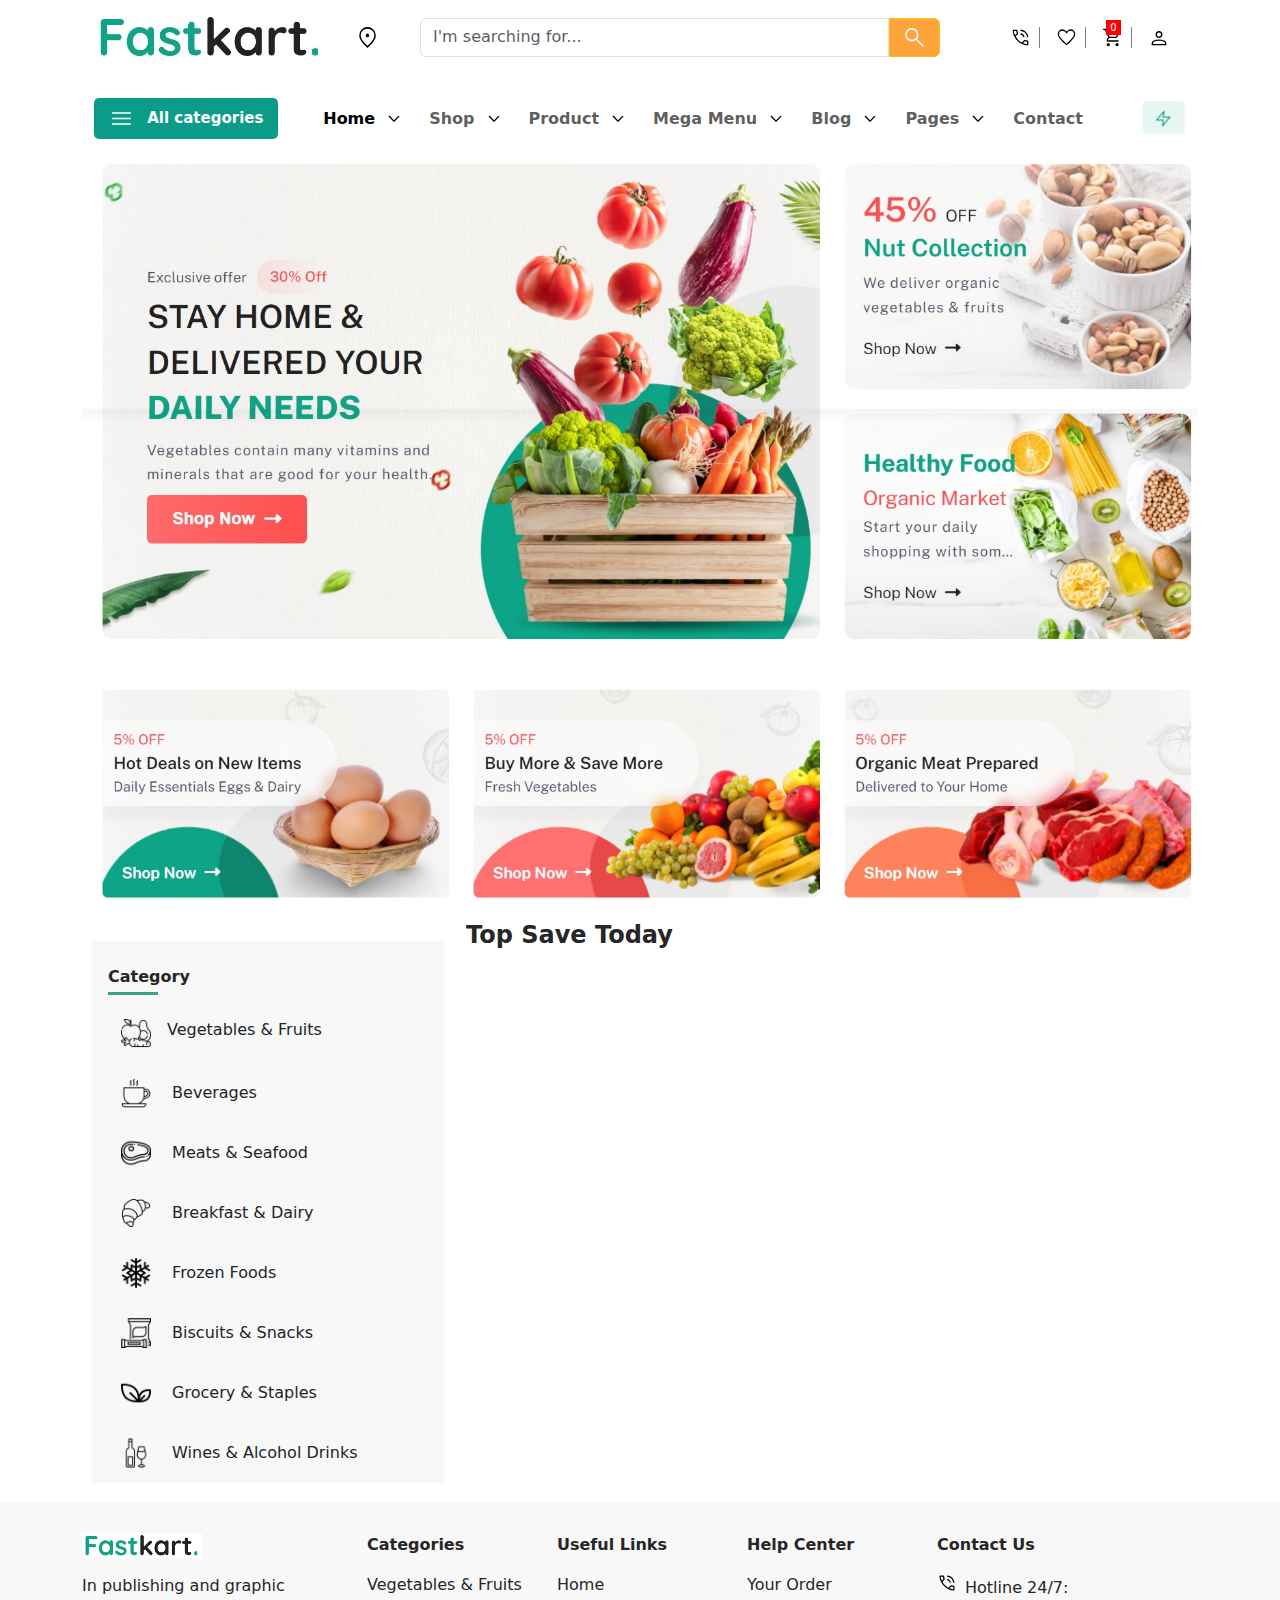
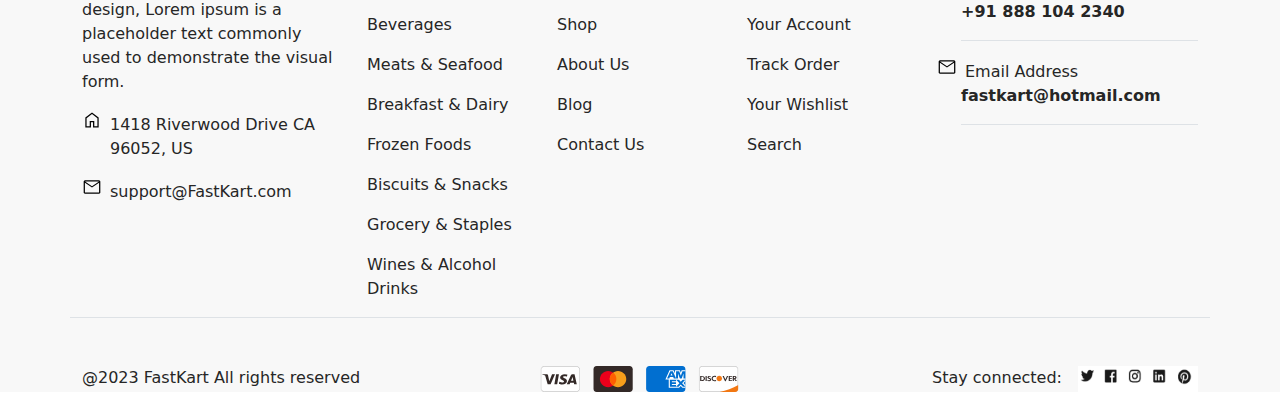
<file: index.html>
<!DOCTYPE html>
<html lang="en">
<head>
    <meta charset="UTF-8">
    <meta http-equiv="X-UA-Compatible" content="IE=edge">
    <meta name="viewport" content="width=device-width, initial-scale=1.0">
    <link href="https://cdn.jsdelivr.net/npm/bootstrap@5.3.0-alpha3/dist/css/bootstrap.min.css" rel="stylesheet" crossorigin="anonymous">
    <link rel="stylesheet" href="./styles.css">
    <title>FastKart</title>
</head>
<body>
  <section class="container">
    <nav class="navbar navbar-expand-lg ">
      <div class="container-fluid">
        <img class="navbar-brand" src="./images/logo.jpg" alt="logo" />
        <div class="container-fluid">
          <form class="d-flex" role="search">
            <img class="location" src="./images/icons/ubicación.svg" alt="logo" />
            <input class="form-control rounded-start-2 rounded-0" type="search" placeholder="I'm searching for..." aria-label="Search">
            <button class="btn btn-outline-warning search rounded-end rounded-0" type="submit">
              <img src="./images/icons/search.svg" alt="search" />
            </button>
          </form>
        </div>
        <ul class="navbar-nav mb-2 mb-lg-0 d-flex flex-row  width-navbar">
          <li class="nav-item">
            <a class="nav-link active" aria-current="page" href="#">
              <img  class="border-right pe-2" src="./images/icons/phone.svg" alt="icon" />
            </a>
          </li>
          <li class="nav-item">
            <a class="nav-link" href="./favoritos.html">
              <img class="border-right pe-2" src="./images/icons/favorito.svg" alt="icon" />
            </a>
          </li>
          <li class="nav-item dropdown ">
            <a class="nav-link position-relative dropdown-toggle" href="#"  role="button" data-bs-toggle="dropdown" aria-expanded="false">
              <img class="border-right pe-2" src="./images/icons/carrito.svg" alt="icon" />
              <div class="cant-products" id="cant-products">0</div>
            </a>
            <ul class="dropdown-menu border-white">
              <div id="cart-products">
              </div>
              <li class="d-flex justify-content-between px-3">
                <span>Total</span>
                <span class="title-car" id="total-cart">$0</span>
              </li>
              <li class="d-flex justify-content-between px-3 mt-3">
                <a href="./shopping.html" class="btn btn-cart">View cart</a>
                <button type="button" class="btn btn-checkout" data-bs-toggle="modal" data-bs-target="#modalShopping">
                  Checkout
                </button>
              </li>
            </ul>
          </li>
          <li class="nav-item">
            <a class="nav-link" href="#">
              <img  class="pe-2" src="./images/icons/user.svg" alt="icon" />
            </a>
          </li>
        </ul>
      </div>
    </nav>
    <nav class="navbar navbar-expand-lg  mt-3">
      <div class="container-fluid">
        <a class="navbar-brand all-categories" href="#">
          <img class="me-2" src="./images/icons/menu.svg" alt="menu" />
          All categories
        </a>
        <button class="navbar-toggler" type="button" data-bs-toggle="collapse" data-bs-target="#navbarNavDropdown" aria-controls="navbarNavDropdown" aria-expanded="false" aria-label="Toggle navigation">
          <span class="navbar-toggler-icon"></span>
        </button>
        <div class="collapse navbar-collapse justify-content-lg-end" id="navbarNavDropdown">
          <ul class="navbar-nav">
            <li class="nav-item d-flex align-items-center ms-2">
              <a class="nav-link active fw-semibold" aria-current="page"  href="./index.html">Home</a>
              <img src="./images/icons/flecha abajo.svg" alt="flecha" />
            </li>
            <li class="nav-item d-flex align-items-center ms-2">
              <a class="nav-link fw-semibold" href="#">Shop</a>
              <img src="./images/icons/flecha abajo.svg" alt="flecha" />
            </li>
            <li class="nav-item d-flex align-items-center ms-2">
              <a class="nav-link fw-semibold" href="#">Product</a>
              <img src="./images/icons/flecha abajo.svg" alt="flecha" />
            </li>
            <li class="nav-item d-flex align-items-center ms-2">
              <a class="nav-link fw-semibold" href="#">Mega Menu</a>
              <img src="./images/icons/flecha abajo.svg" alt="flecha" />
            </li>
            <li class="nav-item d-flex align-items-center ms-2">
              <a class="nav-link fw-semibold" href="#">Blog</a>
              <img src="./images/icons/flecha abajo.svg" alt="flecha" />
            </li>
            <li class="nav-item d-flex align-items-center ms-2">
              <a class="nav-link fw-semibold" href="#">Pages</a>
              <img src="./images/icons/flecha abajo.svg" alt="flecha" />
            </li>
            <li class="nav-item">
              <a class="nav-link ms-2 fw-semibold" href="#">Contact</a>
            </li>            
          </ul>
          <img class="rayo" src="./images/rayito.jpg" alt="rayo" />
        </div>
      </div>
    </nav>
    <figure>
      <img class="w-100" src="./images/banner.jpg" alt="baner" />
    </figure>
    <div class="container">
      <div class="row">
        <div class="col-sm-4 container-category">
          <p class="category ps-3 fw-semibold item-category m-0 pb-2 pt-4">Category</p>
          <ul class="list-group list-group-flush ">
            <li class="list-group-item border-0 item-category">
              <button type="button" class="btn d-flex" onclick="fiterProducts('Vegetables and Fruits')">
                <img style="max-width: 30px;" class="me-3" src="./images/icons/comida-sana.png" alt="icon"/>
                Vegetables & Fruits
              </button>
            </li>
            <li class="list-group-item border-0 item-category">
              <button type="button" class="btn" onclick="fiterProducts('Beverages')">
                <img style="max-width: 30px;" class="me-3" src="./images/icons/hot-beverage.png" alt="icon"/>
                Beverages
              </button>
            </li>
            <li class="list-group-item border-0 item-category">
              <button type="button" class="btn" onclick="fiterProducts('Meats and Seafood')">
                <img style="max-width: 30px;" class="me-3" src="./images/icons/meat.png" alt="icon"/>
                Meats & Seafood
              </button>
            </li>
            <li class="list-group-item border-0 item-category">
              <button type="button" class="btn" onclick="fiterProducts('Breakfast and Dairy')">
                <img style="max-width: 30px;" class="me-3" src="./images/icons/croissant.png" alt="icon"/>
                Breakfast & Dairy
              </button>
            </li>
            <li class="list-group-item border-0 item-category">
              <button type="button" class="btn" onclick="fiterProducts('Frozen Foods')">
                <img style="max-width: 30px;" class="me-3" src="./images/icons/frozen.png" alt="icon"/>
                Frozen Foods
              </button>
            </li>
            <li class="list-group-item border-0 item-category">
              <button type="button" class="btn" onclick="fiterProducts('Biscuits and Snacks')">
                <img style="max-width: 30px;" class="me-3" src="./images/icons/snack.png" alt="icon"/>
                Biscuits & Snacks
              </button>
            </li>
            <li class="list-group-item border-0 item-category">
              <button type="button" class="btn" onclick="fiterProducts('Grocery and Staples')">
                <img style="max-width: 30px;" class="me-3" src="./images/icons/vegan.png" alt="icon"/>
                Grocery & Staples
              </button>
            </li>
            <li class="list-group-item border-0 item-category">
              <button type="button" class="btn" onclick="fiterProducts('Wines and Alcohol Drinks')">
                <img style="max-width: 30px;" class="me-3" src="./images/icons/wine.png" alt="icon"/>
                Wines & Alcohol Drinks
              </button>
            </li>
          </ul>
        </div>
        <div class="col-sm-8">
          <h4><b>Top Save Today</b></h4>
          <div class="row" id="products">

          </div>
        </div>
      </div>
    </div>
  </section>
  <!-- Modal -->
  <div class="modal fade" id="modalShopping" tabindex="-1" aria-labelledby="modalShoppingLabel" aria-hidden="true">
    <div class="modal-dialog">
      <div class="modal-content">
        <div class="modal-header">
          <h1 class="modal-title fs-5" id="modalShoppingLabel">Registro de compra</h1>
          <button type="button" class="btn-close" data-bs-dismiss="modal" aria-label="Close"></button>
        </div>
        <form>
          <div class="modal-body">
            <div class="mb-3">
              <label for="exampleInputName" class="form-label">Nombre</label>
              <input type="text" required class="form-control" id="exampleInputName">
            </div>
            <div class="mb-3">
              <label for="exampleInputAddress" class="form-label">Dirección</label>
              <input type="text" required class="form-control" id="exampleInputAddress">
            </div>
            <div class="mb-3">
              <label for="exampleInputPhone" class="form-label">Teléfono</label>
              <input type="text" required class="form-control" id="exampleInputPhone">
            </div>
          </div>
          <div class="modal-footer">
            <button type="button" class="btn btn-light" data-bs-dismiss="modal">Cancel</button>
            <button type="submit" class="btn btn-danger" id="sendData">Buy now</button>
          </div>
        </form>
      </div>
    </div>
  </div>
  <footer class="footer">
    <div  class="container">
      <div class="row">
        <div class="col-md-3">
          <figure class="logo">
            <img src="./images/logo.jpg" alt="logo" />
          </figure>
          <p>In publishing and graphic design, Lorem ipsum is a placeholder text commonly used to demonstrate the visual form.</p>
          <div class="d-flex align-items-baseline justify-content-start icon-footer">
            <img class="me-2" src="./images/icons/home.svg" alt="home">
            <p> 1418 Riverwood Drive CA 96052, US </p>
        </div>
          <div class="d-flex align-items-baseline justify-content-start icon-footer">
            <img class="me-2" src="./images/icons/email.svg" alt="email">
            <p> support@FastKart.com</p>
          </div> 
        </div>
        <div class="col-md-2">
          <p class="fw-semibold">Categories</p>
          <p>Vegetables & Fruits</p>
          <p>Beverages</p>
          <p>Meats & Seafood</p>
          <p>Breakfast & Dairy</p>
          <p>Frozen Foods</p>
          <p>Biscuits & Snacks</p>
          <p>Grocery & Staples</p>
          <p>Wines & Alcohol Drinks</p>
        </div>
        <div class="col-md-2">
          <p class="fw-semibold">Useful Links</p>
          <p>Home</p>
          <p>Shop</p>
          <p>About Us</p>
          <p>Blog</p>
          <p>Contact Us</p>
        </div>
        <div class="col-md-2">
          <p class="fw-semibold">Help Center</p>
          <p>Your Order</p>
          <p>Your Account</p>
          <p>Track Order</p>
          <p>Your Wishlist</p>
          <p>Search</p>
        </div>
        <div class="col-md-3">
          <p class="fw-semibold">Contact Us</p>
          <div class="d-flex align-items-baseline justify-content-start icon-footer">
            <img class="me-2" src="./images/icons/phone.svg" alt="phone">
            <p class="m-0">Hotline 24/7:</p>
          </div>
          <p class="ms-4 fw-semibold border-bottom pb-3">+91 888 104 2340</p>
          <div class="d-flex align-items-baseline justify-content-start icon-footer">
            <img class="me-2" src="./images/icons/email.svg" alt="email">
            <p class="m-0">Email Address</p>
          </div>
          <p class="ms-4 fw-semibold border-bottom pb-3">fastkart@hotmail.com</p>
        </div>
      </div>
      <div class="row border-top mb-4">
        <div class="col-md-4 pt-5">
          @2023 FastKart All rights reserved
        </div>
        <div class="col-md-4 pt-5 d-flex justify-content-center">
          <img src="./images/Cards.svg" alt="cards" style="width:200px;"/>
        </div>
        <div class="col-md-4 pt-5 d-flex justify-content-end">
          <span class="pe-3">Stay connected: </span>
          <img src="./images/social.PNG" alt="cards"  style="width:120px;"/>
        </div>
      </div>
    </div>
      
  </footer>
  <script src="https://cdn.jsdelivr.net/npm/bootstrap@5.3.0-alpha3/dist/js/bootstrap.bundle.min.js" crossorigin="anonymous"></script>
  <script src="./cart.js"type="text/javascript"></script> 
  <script src="./index.js"type="text/javascript"></script>  
   
</body>
</html>
</file>
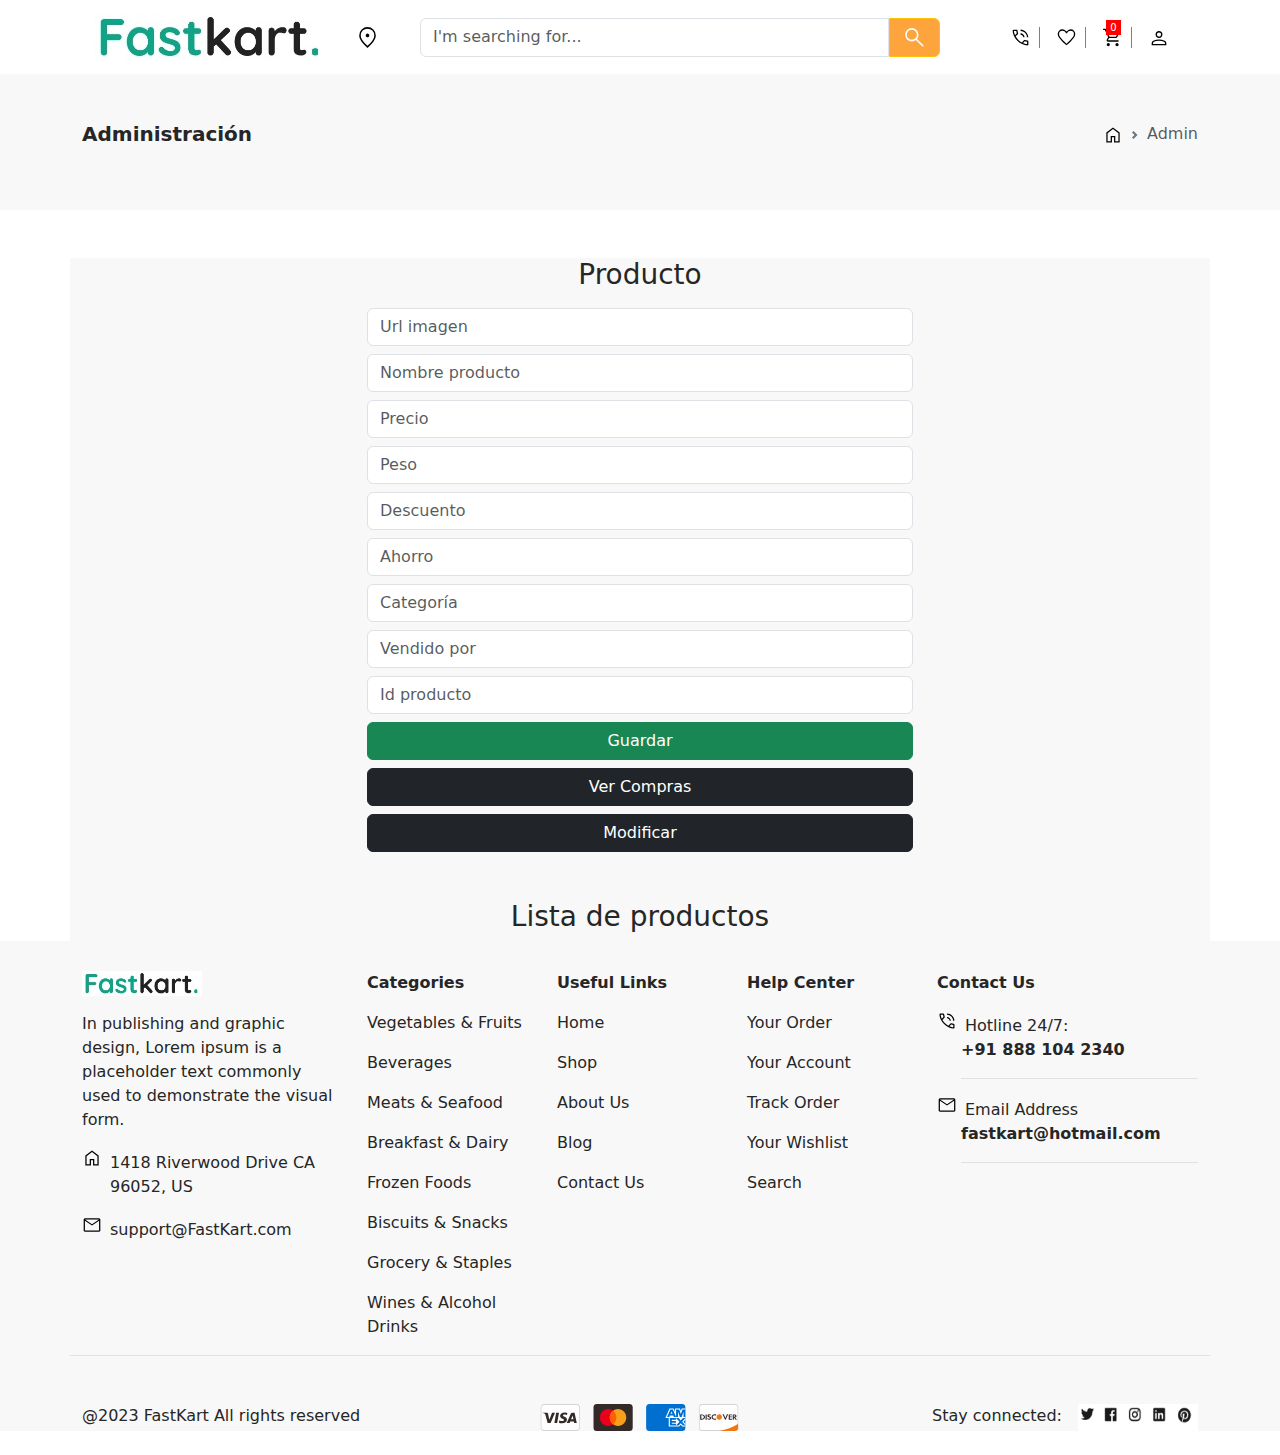
<file: administracion.html>
<!DOCTYPE html>
<html lang="en">
<head>
    <meta charset="UTF-8">
    <meta http-equiv="X-UA-Compatible" content="IE=edge">
    <meta name="viewport" content="width=device-width, initial-scale=1.0">
    <link href="https://cdn.jsdelivr.net/npm/bootstrap@5.3.0-alpha3/dist/css/bootstrap.min.css" rel="stylesheet" crossorigin="anonymous">
    <link rel="stylesheet" href="./styles.css">
    <title>FastKart</title>
</head>
<body>
  <section class="container">
    <nav class="navbar navbar-expand-lg">
      <div class="container-fluid">
        <img class="navbar-brand" src="./images/logo.jpg" alt="logo" />
        <div class="container-fluid">
          <form class="d-flex" role="search">
            <img class="location" src="./images/icons/ubicación.svg" alt="logo" />
            <input class="form-control rounded-start-2 rounded-0" type="search" placeholder="I'm searching for..." aria-label="Search">
            <button class="btn btn-outline-warning search rounded-end rounded-0" type="submit">
              <img src="./images/icons/search.svg" alt="search" />
            </button>
          </form>
        </div>
        <ul class="navbar-nav mb-2 mb-lg-0 d-flex flex-row  width-navbar">
          <li class="nav-item">
            <a class="nav-link active" aria-current="page" href="#">
              <img  class="border-right pe-2" src="./images/icons/phone.svg" alt="icon" />
            </a>
          </li>
          <li class="nav-item">
            <a class="nav-link" href="#">
              <img class="border-right pe-2" src="./images/icons/favorito.svg" alt="icon" />
            </a>
          </li>
          <li class="nav-item dropdown ">
            <a class="nav-link position-relative dropdown-toggle" href="#"  role="button" data-bs-toggle="dropdown" aria-expanded="false">
              <img class="border-right pe-2" src="./images/icons/carrito.svg" alt="icon" />
              <div class="cant-products">0</div>
            </a>
            <ul class="dropdown-menu border-white">
              <div id="cart-products">
              </div>
              <li class="d-flex justify-content-between px-3">
                <span>Total</span>
                <span class="title-car" id="total-cart">$0</span>
              </li>
              <li class="d-flex justify-content-between px-3 mt-3">
                <a href="./shopping.html" class="btn btn-cart">View cart</a>
                <button type="button" class="btn btn-checkout" data-bs-toggle="modal" data-bs-target="#modalShopping">
                  Checkout
                </button>
              </li>
            </ul>
          </li>
          <li class="nav-item">
            <a class="nav-link" href="#">
              <img  class="pe-2" src="./images/icons/user.svg" alt="icon" />
            </a>
          </li>
        </ul>
      </div>
    </nav>
  </section>
  <section class="breadcrumb-page">
    <nav class="d-flex justify-content-between container py-5" style="--bs-breadcrumb-divider: url(&#34;data:image/svg+xml,%3Csvg xmlns='http://www.w3.org/2000/svg' width='8' height='8'%3E%3Cpath d='M2.5 0L1 1.5 3.5 4 1 6.5 2.5 8l4-4-4-4z' fill='%236c757d'/%3E%3C/svg%3E&#34;);" aria-label="breadcrumb">
      <h5><b>Administración</b></h5>
      <ol class="breadcrumb d-flex justify-content-end">
        <li class="breadcrumb-item"><a href="./index.html">
          <img src="./images/icons/home.svg" alt="home" />
        </a></li>
        <li class="breadcrumb-item active" aria-current="page">Admin</li>
      </ol>
    </nav>
  </section>
  <section class="container mt-5 container-breadcrumb-page">
    <div class="row justify-content-center">
      <div class="col-sm-12 col-md-6">
        <h3 class="text-center mb-3">Producto</h3>
        <form class="form-group" id="form">
            <input id="inputUrl" type="text" class="form-control " placeholder="Url imagen" name="url" />
            <input id="inputNombre" type="text" class="form-control mt-2" name="nombre"
                placeholder="Nombre producto" />
            <input id="inputPrice" type="text" class="form-control mt-2" name="price" 
                placeholder="Precio" />
            <input id="inputWeight" class="form-control mt-2"  name="descripcion" placeholder="Peso" ></input>
            <input id="inputDescount" type="text" class="form-control mt-2" name="descount" 
                placeholder="Descuento" />
            <input id="inputSave" type="text" class="form-control mt-2" name="newPrice" 
                placeholder="Ahorro"/>
            <input id="inputCategory"  type="text" class="form-control mt-2" name="category" 
                placeholder="Categoría"/>
            <input id="inputSoldBy"  type="text" class="form-control mt-2" name="soldBy" 
                placeholder="Vendido por"/>
            <input id="inputId" type="text" class="form-control mt-2" name="id"  placeholder="Id producto"/>

            <div class="d-grid gap-2 mx-auto mt-2">
                <button type="submit" class="btn btn-success">
                    Guardar
                </button>
                <button id="btnShop" type="button" class="btn btn-dark">
                    Ver Compras 
                </button>
                <button id="btnModificar" type="button" class="btn btn-dark">
                    Modificar
                </button>
            </div>
        </form>
      </div>
    </div>
    <div class="row mt-5">
      <div div class="col-sm-12">
        <h3 class="text-center">Lista de productos</h3>
        <ul class="list-group" id="productsList">
            
        </ul>
    </div>
  </div>

  </section>
  <footer class="footer">
    <div  class="container">
      <div class="row">
        <div class="col-md-3">
          <figure class="logo">
            <img src="./images/logo.jpg" alt="logo" />
          </figure>
          <p>In publishing and graphic design, Lorem ipsum is a placeholder text commonly used to demonstrate the visual form.</p>
          <div class="d-flex align-items-baseline justify-content-start icon-footer">
            <img class="me-2" src="./images/icons/home.svg" alt="home">
            <p> 1418 Riverwood Drive CA 96052, US </p>
        </div>
          <div class="d-flex align-items-baseline justify-content-start icon-footer">
            <img class="me-2" src="./images/icons/email.svg" alt="email">
            <p> support@FastKart.com</p>
          </div> 
        </div>
        <div class="col-md-2">
          <p class="fw-semibold">Categories</p>
          <p>Vegetables & Fruits</p>
          <p>Beverages</p>
          <p>Meats & Seafood</p>
          <p>Breakfast & Dairy</p>
          <p>Frozen Foods</p>
          <p>Biscuits & Snacks</p>
          <p>Grocery & Staples</p>
          <p>Wines & Alcohol Drinks</p>
        </div>
        <div class="col-md-2">
          <p class="fw-semibold">Useful Links</p>
          <p>Home</p>
          <p>Shop</p>
          <p>About Us</p>
          <p>Blog</p>
          <p>Contact Us</p>
        </div>
        <div class="col-md-2">
          <p class="fw-semibold">Help Center</p>
          <p>Your Order</p>
          <p>Your Account</p>
          <p>Track Order</p>
          <p>Your Wishlist</p>
          <p>Search</p>
        </div>
        <div class="col-md-3">
          <p class="fw-semibold">Contact Us</p>
          <div class="d-flex align-items-baseline justify-content-start icon-footer">
            <img class="me-2" src="./images/icons/phone.svg" alt="phone">
            <p class="m-0">Hotline 24/7:</p>
          </div>
          <p class="ms-4 fw-semibold border-bottom pb-3">+91 888 104 2340</p>
          <div class="d-flex align-items-baseline justify-content-start icon-footer">
            <img class="me-2" src="./images/icons/email.svg" alt="email">
            <p class="m-0">Email Address</p>
          </div>
          <p class="ms-4 fw-semibold border-bottom pb-3">fastkart@hotmail.com</p>
        </div>
      </div>
      <div class="row border-top mb-4">
        <div class="col-md-4 pt-5">
          @2023 FastKart All rights reserved
        </div>
        <div class="col-md-4 pt-5 d-flex justify-content-center">
          <img src="./images/Cards.svg" alt="cards" style="width:200px;"/>
        </div>
        <div class="col-md-4 pt-5 d-flex justify-content-end">
          <span class="pe-3">Stay connected: </span>
          <img src="./images/social.PNG" alt="cards"  style="width:120px;"/>
        </div>
      </div>
    </div>
  </footer>
  <!-- Modal -->
  <div class="modal fade" id="modalShopping" tabindex="-1" aria-labelledby="modalShoppingLabel" aria-hidden="true">
    <div class="modal-dialog">
      <div class="modal-content">
        <div class="modal-header">
          <h1 class="modal-title fs-5" id="modalShoppingLabel">Registro de compra</h1>
          <button type="button" class="btn-close" data-bs-dismiss="modal" aria-label="Close"></button>
        </div>
        <div class="modal-body">
          <div class="mb-3">
            <label for="exampleInputName" class="form-label">Nombre</label>
            <input type="text" class="form-control" id="exampleInputName">
          </div>
          <div class="mb-3">
            <label for="exampleInputAddress" class="form-label">Dirección</label>
            <input type="text" class="form-control" id="exampleInputAddress">
          </div>
          <div class="mb-3">
            <label for="exampleInputPhone" class="form-label">Teléfono</label>
            <input type="text" class="form-control" id="exampleInputPhone">
          </div>
        </div>
        <div class="modal-footer">
          <button type="button" class="btn btn-light" data-bs-dismiss="modal">Cancel</button>
          <button type="button" class="btn btn-danger">Buy now</button>
        </div>
      </div>
    </div>
  </div>
  <script src="https://cdn.jsdelivr.net/npm/bootstrap@5.3.0-alpha3/dist/js/bootstrap.bundle.min.js" crossorigin="anonymous"></script>
  <script src="./administracion.js"type="text/javascript"></script>  
</body>
</html>
</file>
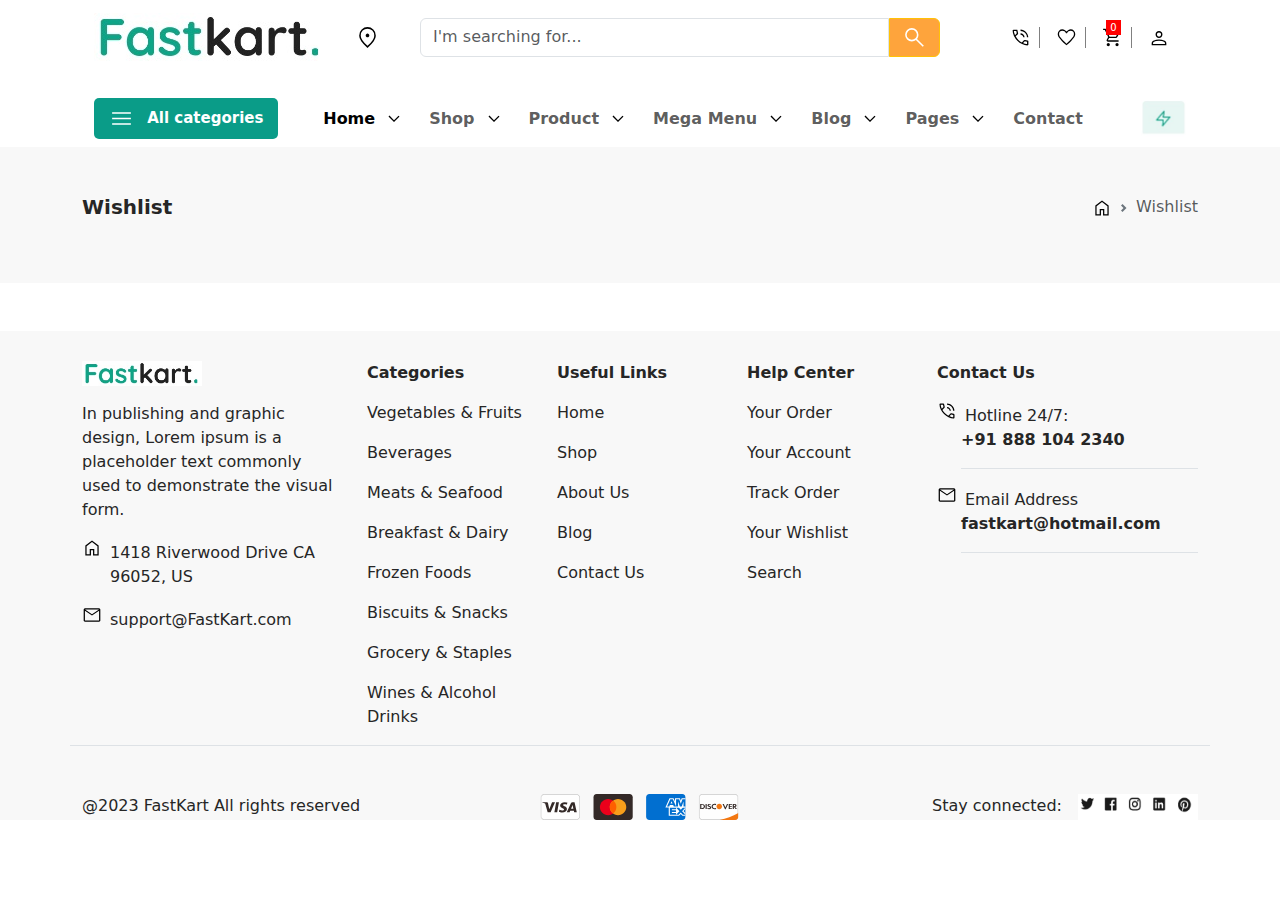
<file: favoritos.html>
<!DOCTYPE html>
<html lang="en">
<head>
    <meta charset="UTF-8">
    <meta http-equiv="X-UA-Compatible" content="IE=edge">
    <meta name="viewport" content="width=device-width, initial-scale=1.0">
    <link href="https://cdn.jsdelivr.net/npm/bootstrap@5.3.0-alpha3/dist/css/bootstrap.min.css" rel="stylesheet" crossorigin="anonymous">
    <link rel="stylesheet" href="./styles.css">
    <title>FastKart</title>
</head>
<body>
  <section class="container">
    <nav class="navbar navbar-expand-lg">
      <div class="container-fluid">
        <img class="navbar-brand" src="./images/logo.jpg" alt="logo" />
        <div class="container-fluid">
          <form class="d-flex" role="search">
            <img class="location" src="./images/icons/ubicación.svg" alt="logo" />
            <input class="form-control rounded-start-2 rounded-0" type="search" placeholder="I'm searching for..." aria-label="Search">
            <button class="btn btn-outline-warning search rounded-end rounded-0" type="submit">
              <img src="./images/icons/search.svg" alt="search" />
            </button>
          </form>
        </div>
        <ul class="navbar-nav mb-2 mb-lg-0 d-flex flex-row  width-navbar">
          <li class="nav-item">
            <a class="nav-link active" aria-current="page" href="#">
              <img  class="border-right pe-2" src="./images/icons/phone.svg" alt="icon" />
            </a>
          </li>
          <li class="nav-item">
            <a class="nav-link" href="#">
              <img class="border-right pe-2" src="./images/icons/favorito.svg" alt="icon" />
            </a>
          </li>
          <li class="nav-item dropdown ">
            <a class="nav-link position-relative dropdown-toggle" href="#"  role="button" data-bs-toggle="dropdown" aria-expanded="false">
              <img class="border-right pe-2" src="./images/icons/carrito.svg" alt="icon" />
              <div class="cant-products" id="cant-products">0</div>
            </a>
            <ul class="dropdown-menu border-white">
              <div id="cart-products">
              </div>
              <li class="d-flex justify-content-between px-3">
                <span>Total</span>
                <span class="title-car"  id="total-cart">$0</span>
              </li>
              <li class="d-flex justify-content-between px-3 mt-3">
                <a href="./shopping.html"  class="btn btn-cart">View cart</a>
                <button type="button" class="btn btn-checkout" data-bs-toggle="modal" data-bs-target="#modalShopping">
                  Checkout
                </button>
              </li>
            </ul>
          </li>
          <li class="nav-item">
            <a class="nav-link" href="#">
              <img  class="pe-2" src="./images/icons/user.svg" alt="icon" />
            </a>
          </li>
        </ul>
      </div>
    </nav>
    <nav class="navbar navbar-expand-lg mt-3">
      <div class="container-fluid">
        <a class="navbar-brand all-categories" href="#">
          <img class="me-2" src="./images/icons/menu.svg" alt="menu" />
          All categories
        </a>
        <button class="navbar-toggler" type="button" data-bs-toggle="collapse" data-bs-target="#navbarNavDropdown" aria-controls="navbarNavDropdown" aria-expanded="false" aria-label="Toggle navigation">
          <span class="navbar-toggler-icon"></span>
        </button>
        <div class="collapse navbar-collapse justify-content-lg-end" id="navbarNavDropdown">
          <ul class="navbar-nav">
            <li class="nav-item d-flex align-items-center ms-2">
              <a class="nav-link active fw-semibold" aria-current="page" href="./index.html">Home</a>
              <img src="./images/icons/flecha abajo.svg" alt="flecha" />
            </li>
            <li class="nav-item d-flex align-items-center ms-2">
              <a class="nav-link fw-semibold" href="#">Shop</a>
              <img src="./images/icons/flecha abajo.svg" alt="flecha" />
            </li>
            <li class="nav-item d-flex align-items-center ms-2">
              <a class="nav-link fw-semibold" href="#">Product</a>
              <img src="./images/icons/flecha abajo.svg" alt="flecha" />
            </li>
            <li class="nav-item d-flex align-items-center ms-2">
              <a class="nav-link fw-semibold" href="#">Mega Menu</a>
              <img src="./images/icons/flecha abajo.svg" alt="flecha" />
            </li>
            <li class="nav-item d-flex align-items-center ms-2">
              <a class="nav-link fw-semibold" href="#">Blog</a>
              <img src="./images/icons/flecha abajo.svg" alt="flecha" />
            </li>
            <li class="nav-item d-flex align-items-center ms-2">
              <a class="nav-link fw-semibold" href="#">Pages</a>
              <img src="./images/icons/flecha abajo.svg" alt="flecha" />
            </li>
            <li class="nav-item">
              <a class="nav-link ms-2 fw-semibold" href="#">Contact</a>
            </li>            
          </ul>
          <img class="rayo" src="./images/rayito.jpg" alt="rayo" />
        </div>
      </div>
    </nav>
  </section>
  <section class="breadcrumb-page">
    <nav class="d-flex justify-content-between container py-5" style="--bs-breadcrumb-divider: url(&#34;data:image/svg+xml,%3Csvg xmlns='http://www.w3.org/2000/svg' width='8' height='8'%3E%3Cpath d='M2.5 0L1 1.5 3.5 4 1 6.5 2.5 8l4-4-4-4z' fill='%236c757d'/%3E%3C/svg%3E&#34;);" aria-label="breadcrumb">
      <h5><b>Wishlist</b></h5>
      <ol class="breadcrumb d-flex justify-content-end">
        <li class="breadcrumb-item"><a href="./index.html">
          <img src="./images/icons/home.svg" alt="home" />
        </a></li>
        <li class="breadcrumb-item active" aria-current="page">Wishlist</li>
      </ol>
    </nav>
  </section>
  <section class="container mt-5 container-breadcrumb-page">
    <div class="row gap-3" id="favorites">

    </div>
  </section>
  <!-- Modal -->
  <div class="modal fade" id="modalShopping" tabindex="-1" aria-labelledby="modalShoppingLabel" aria-hidden="true">
    <div class="modal-dialog">
      <div class="modal-content">
        <div class="modal-header">
          <h1 class="modal-title fs-5" id="modalShoppingLabel">Registro de compra</h1>
          <button type="button" class="btn-close" data-bs-dismiss="modal" aria-label="Close"></button>
        </div>
        <form>
          <div class="modal-body">
            <div class="mb-3">
              <label for="exampleInputName" class="form-label">Nombre</label>
              <input type="text" required class="form-control" id="exampleInputName">
            </div>
            <div class="mb-3">
              <label for="exampleInputAddress" class="form-label">Dirección</label>
              <input type="text" required class="form-control" id="exampleInputAddress">
            </div>
            <div class="mb-3">
              <label for="exampleInputPhone" class="form-label">Teléfono</label>
              <input type="text" required class="form-control" id="exampleInputPhone">
            </div>
          </div>
          <div class="modal-footer">
            <button type="button" class="btn btn-light" data-bs-dismiss="modal">Cancel</button>
            <button type="submit" class="btn btn-danger" id="sendData">Buy now</button>
          </div>
        </form>
      </div>
    </div>
  </div>
  <footer class="footer">
    <div  class="container">
      <div class="row">
        <div class="col-md-3">
          <figure class="logo">
            <img src="./images/logo.jpg" alt="logo" />
          </figure>
          <p>In publishing and graphic design, Lorem ipsum is a placeholder text commonly used to demonstrate the visual form.</p>
          <div class="d-flex align-items-baseline justify-content-start icon-footer">
            <img class="me-2" src="./images/icons/home.svg" alt="home">
            <p> 1418 Riverwood Drive CA 96052, US </p>
        </div>
          <div class="d-flex align-items-baseline justify-content-start icon-footer">
            <img class="me-2" src="./images/icons/email.svg" alt="email">
            <p> support@FastKart.com</p>
          </div> 
        </div>
        <div class="col-md-2">
          <p class="fw-semibold">Categories</p>
          <p>Vegetables & Fruits</p>
          <p>Beverages</p>
          <p>Meats & Seafood</p>
          <p>Breakfast & Dairy</p>
          <p>Frozen Foods</p>
          <p>Biscuits & Snacks</p>
          <p>Grocery & Staples</p>
          <p>Wines & Alcohol Drinks</p>
        </div>
        <div class="col-md-2">
          <p class="fw-semibold">Useful Links</p>
          <p>Home</p>
          <p>Shop</p>
          <p>About Us</p>
          <p>Blog</p>
          <p>Contact Us</p>
        </div>
        <div class="col-md-2">
          <p class="fw-semibold">Help Center</p>
          <p>Your Order</p>
          <p>Your Account</p>
          <p>Track Order</p>
          <p>Your Wishlist</p>
          <p>Search</p>
        </div>
        <div class="col-md-3">
          <p class="fw-semibold">Contact Us</p>
          <div class="d-flex align-items-baseline justify-content-start icon-footer">
            <img class="me-2" src="./images/icons/phone.svg" alt="phone">
            <p class="m-0">Hotline 24/7:</p>
          </div>
          <p class="ms-4 fw-semibold border-bottom pb-3">+91 888 104 2340</p>
          <div class="d-flex align-items-baseline justify-content-start icon-footer">
            <img class="me-2" src="./images/icons/email.svg" alt="email">
            <p class="m-0">Email Address</p>
          </div>
          <p class="ms-4 fw-semibold border-bottom pb-3">fastkart@hotmail.com</p>
        </div>
      </div>
      <div class="row border-top mb-4">
        <div class="col-md-4 pt-5">
          @2023 FastKart All rights reserved
        </div>
        <div class="col-md-4 pt-5 d-flex justify-content-center">
          <img src="./images/Cards.svg" alt="cards" style="width:200px;"/>
        </div>
        <div class="col-md-4 pt-5 d-flex justify-content-end">
          <span class="pe-3">Stay connected: </span>
          <img src="./images/social.PNG" alt="cards"  style="width:120px;"/>
        </div>
      </div>
    </div>
      
  </footer>
  <script src="https://cdn.jsdelivr.net/npm/bootstrap@5.3.0-alpha3/dist/js/bootstrap.bundle.min.js" crossorigin="anonymous"></script>
  <script src="./cart.js"type="text/javascript"></script> 
  <script src="./favoritos.js"type="text/javascript"></script>  
</body>
</html>
</file>
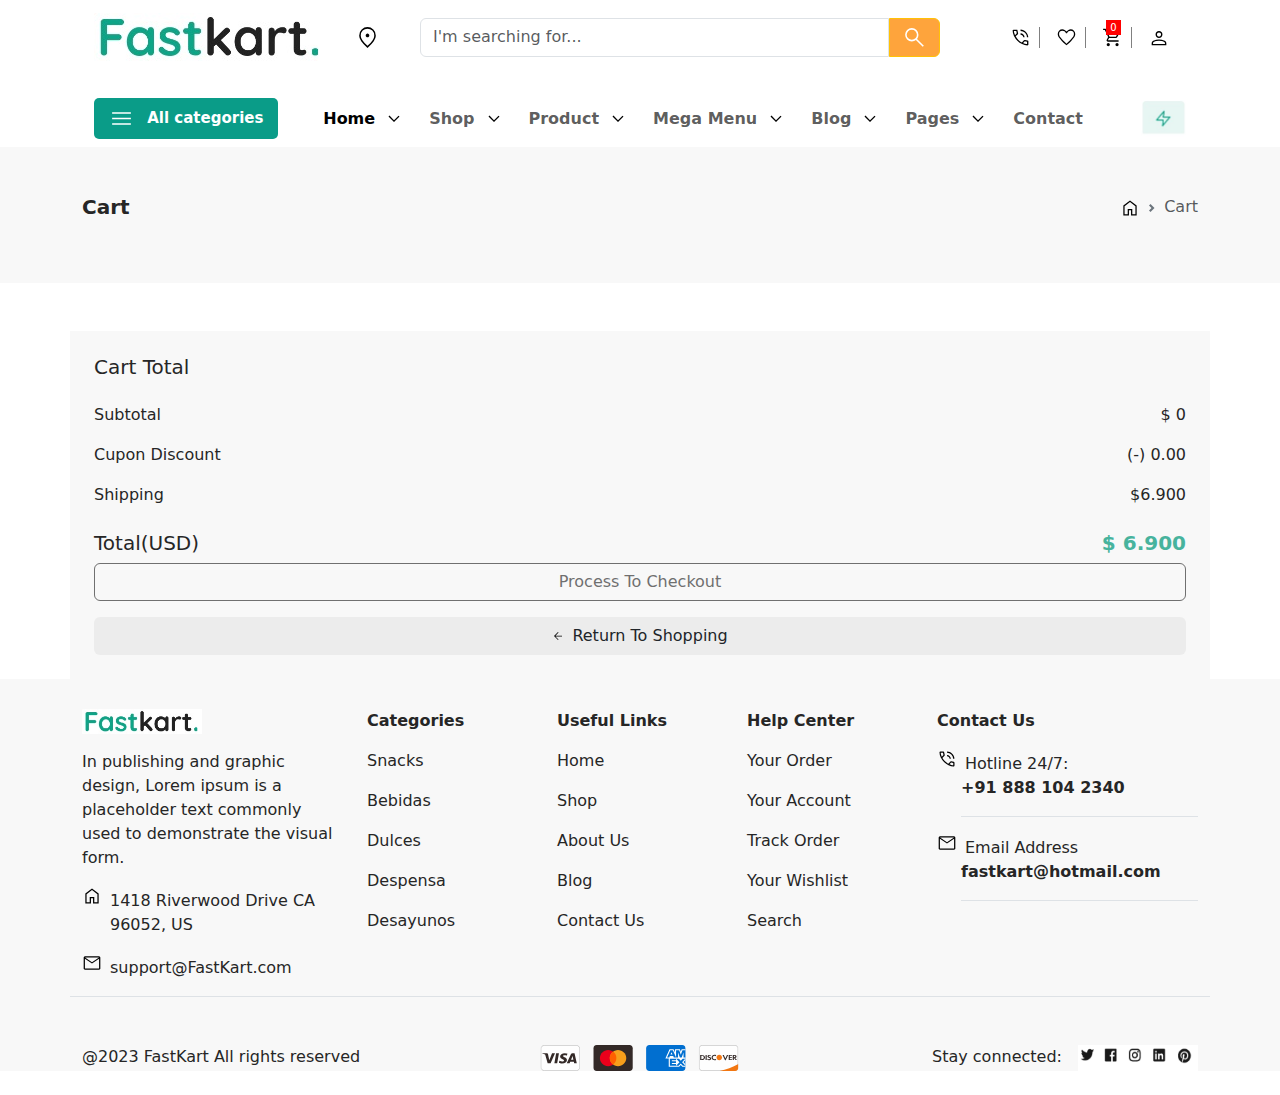
<file: shopping.html>
<!DOCTYPE html>
<html lang="en">
<head>
    <meta charset="UTF-8">
    <meta http-equiv="X-UA-Compatible" content="IE=edge">
    <meta name="viewport" content="width=device-width, initial-scale=1.0">
    <link href="https://cdn.jsdelivr.net/npm/bootstrap@5.3.0-alpha3/dist/css/bootstrap.min.css" rel="stylesheet" crossorigin="anonymous">
    <link rel="stylesheet" href="./styles.css">
    <title>FastKart</title>
</head>
<body>
  <section class="container">
    <nav class="navbar navbar-expand-lg">
      <div class="container-fluid">
        <img class="navbar-brand" src="./images/logo.jpg" alt="logo" />
        <div class="container-fluid">
          <form class="d-flex" role="search">
            <img class="location" src="./images/icons/ubicación.svg" alt="logo" />
            <input class="form-control rounded-start-2 rounded-0" type="search" placeholder="I'm searching for..." aria-label="Search">
            <button class="btn btn-outline-warning search rounded-end rounded-0" type="submit">
              <img src="./images/icons/search.svg" alt="search" />
            </button>
          </form>
        </div>
        <ul class="navbar-nav mb-2 mb-lg-0 d-flex flex-row  width-navbar">
          <li class="nav-item">
            <a class="nav-link active" aria-current="page" href="#">
              <img  class="border-right pe-2" src="./images/icons/phone.svg" alt="icon" />
            </a>
          </li>
          <li class="nav-item">
            <a class="nav-link" href="#">
              <img class="border-right pe-2" src="./images/icons/favorito.svg" alt="icon" />
            </a>
          </li>
          <li class="nav-item dropdown ">
            <a class="nav-link position-relative dropdown-toggle" href="#"  role="button" data-bs-toggle="dropdown" aria-expanded="false">
              <img class="border-right pe-2" src="./images/icons/carrito.svg" alt="icon" />
              <div class="cant-products" id="cant-products">0</div>
            </a>
            <ul class="dropdown-menu border-white">
              <div id="cart-products">
              </div>
              <li class="d-flex justify-content-between px-3">
                <span>Total</span>
                <span class="title-car"  id="total-cart">$0</span>
              </li>
              <li class="d-flex justify-content-between px-3 mt-3">
                <a href="./shopping.html"  class="btn btn-cart">View cart</a>
                <button type="button" class="btn btn-checkout">Checkout</button>
              </li>
            </ul>
          </li>
          <li class="nav-item">
            <a class="nav-link" href="#">
              <img  class="pe-2" src="./images/icons/user.svg" alt="icon" />
            </a>
          </li>
        </ul>
      </div>
    </nav>
    <nav class="navbar navbar-expand-lg mt-3">
      <div class="container-fluid">
        <a class="navbar-brand all-categories" href="#">
          <img class="me-2" src="./images/icons/menu.svg" alt="menu" />
          All categories
        </a>
        <button class="navbar-toggler" type="button" data-bs-toggle="collapse" data-bs-target="#navbarNavDropdown" aria-controls="navbarNavDropdown" aria-expanded="false" aria-label="Toggle navigation">
          <span class="navbar-toggler-icon"></span>
        </button>
        <div class="collapse navbar-collapse justify-content-lg-end" id="navbarNavDropdown">
          <ul class="navbar-nav">
            <li class="nav-item d-flex align-items-center ms-2">
              <a class="nav-link active fw-semibold" aria-current="page"  href="./index.html">Home</a>
              <img src="./images/icons/flecha abajo.svg" alt="flecha" />
            </li>
            <li class="nav-item d-flex align-items-center ms-2">
              <a class="nav-link fw-semibold" href="#">Shop</a>
              <img src="./images/icons/flecha abajo.svg" alt="flecha" />
            </li>
            <li class="nav-item d-flex align-items-center ms-2">
              <a class="nav-link fw-semibold" href="#">Product</a>
              <img src="./images/icons/flecha abajo.svg" alt="flecha" />
            </li>
            <li class="nav-item d-flex align-items-center ms-2">
              <a class="nav-link fw-semibold" href="#">Mega Menu</a>
              <img src="./images/icons/flecha abajo.svg" alt="flecha" />
            </li>
            <li class="nav-item d-flex align-items-center ms-2">
              <a class="nav-link fw-semibold" href="#">Blog</a>
              <img src="./images/icons/flecha abajo.svg" alt="flecha" />
            </li>
            <li class="nav-item d-flex align-items-center ms-2">
              <a class="nav-link fw-semibold" href="#">Pages</a>
              <img src="./images/icons/flecha abajo.svg" alt="flecha" />
            </li>
            <li class="nav-item">
              <a class="nav-link ms-2 fw-semibold" href="#">Contact</a>
            </li>            
          </ul>
          <img class="rayo" src="./images/rayito.jpg" alt="rayo" />
        </div>
      </div>
    </nav>
  </section>
  <section class="breadcrumb-page">
    <nav class="d-flex justify-content-between container py-5" style="--bs-breadcrumb-divider: url(&#34;data:image/svg+xml,%3Csvg xmlns='http://www.w3.org/2000/svg' width='8' height='8'%3E%3Cpath d='M2.5 0L1 1.5 3.5 4 1 6.5 2.5 8l4-4-4-4z' fill='%236c757d'/%3E%3C/svg%3E&#34;);" aria-label="breadcrumb">
      <h5><b>Cart</b></h5>
      <ol class="breadcrumb d-flex justify-content-end">
        <li class="breadcrumb-item"><a href="./index.html">
          <img src="./images/icons/home.svg" alt="home" />
        </a></li>
        <li class="breadcrumb-item active" aria-current="page">Cart</li>
      </ol>
    </nav>
  </section>
  <section class="container mt-5 container-breadcrumb-page" id="shooping">
    <div class="row gap-3 mt-5 pt-3">
      <div class="col-md-1">
        <img  class="shopping-img" src="https://olimpica.vtexassets.com/arquivos/ids/739517-800-auto?v=637784104462670000&width=800&height=auto&aspect=true" alt="product" />
      </div>
      <div class="col-md-2">
        <p class="fw-semibold">Bell pepper</p>
        <p class="m-0"><span class="fw-semibold">Sold By:</span>  Fresho</p>
        <p class="m-0"><span class="fw-semibold"> Quantity</span> - 500 g</p>
      </div>
      <div class="col-md-2">
        <p>Price</p>
        <p class="fw-semibold m-0">$35.10 <del>$45.68</del></p>
        <p class="m-0 title-car">You Save: $20.68</p>
      </div>
      <div class="col-md-2">
        <p>Qty</p>
        <div class="btn-group d-flex" role="group" aria-label="Basic outlined example">
          <button type="button" class="btn">
            <b class="btn-qty">-</b>
          </button>
          <button type="button" class="btn">0</button>
          <button type="button" class="btn">
            <b class="btn-qty">+</b>
          </button>
        </div>
      </div>
      <div class="col-md-2">
        <p>Total</p>
        <p class="fw-semibold">$35.10</p>
      </div>
      <div class="col-md-2">
        <p>Action</p>
        <a href="" class="save"><p class="m-0">Save for later</p></a>
        <a href="" class="remove"><p class="m-0">Remove</p></a>
      </div>
    </div>

    <div class="row gap-3 mt-5 pt-3">
      <div class="col-md-1">
        <img src="https://olimpica.vtexassets.com/arquivos/ids/739517-800-auto?v=637784104462670000&width=800&height=auto&aspect=true" alt="product" />
      </div>
      <div class="col-md-2">
        <p class="fw-semibold">Bell pepper</p>
        <p class="m-0"><span class="fw-semibold">Sold By:</span>  Fresho</p>
        <p class="m-0"><span class="fw-semibold"> Quantity</span> - 500 g</p>
      </div>
      <div class="col-md-2">
        <p>Price</p>
        <p class="fw-semibold m-0">$35.10 <del>$45.68</del></p>
        <p class="m-0 title-car">You Save: $20.68</p>
      </div>
      <div class="col-md-2">
        <p>Qty</p>
        <div class="btn-group d-flex" role="group" aria-label="Basic outlined example">
          <button type="button" class="btn">
            <b class="btn-qty">-</b>
          </button>
          <button type="button" class="btn">0</button>
          <button type="button" class="btn">
            <b class="btn-qty">+</b>
          </button>
        </div>
      </div>
      <div class="col-md-2">
        <p>Total</p>
        <p class="fw-semibold">$35.10</p>
      </div>
      <div class="col-md-2">
        <p>Action</p>
        <a href="" class="save"><p class="m-0">Save for later</p></a>
        <a href="" class="remove"><p class="m-0">Remove</p></a>
      </div>
    </div>
  </section>
  <section  class="container mt-5 container-breadcrumb-page p-4">
    <h5>Cart Total</h5>
    <div class="my-4">
      <p class="d-flex justify-content-between"><span>Subtotal</span><span id=subtotal>$0</span></p>
      <p class="d-flex justify-content-between"><span>Cupon Discount</span><span>(-) 0.00</span></p>
      <p class="d-flex justify-content-between"><span>Shipping</span><span>$6.900</span></p>
    </div>
    <h5 class="d-flex justify-content-between"><span>Total(USD)</span><span class="title-car" id="total">$0</span></h5>
    <button type="button" id="processButton" class="btn w-100 process-checkout mb-3" data-bs-toggle="modal" data-bs-target="#modalShopping">
      Process To Checkout
    </button>
    <a  class="btn  w-100 d-flex btn-back justify-content-center align-items-center return-shopping" href="./index.html">
      <img class="me-2" src="./images/icons/arrow_back.svg" alt="back"/>
      Return To Shopping
    </a>
  </section>
  <footer class="footer">
    <div  class="container">
      <div class="row">
        <div class="col-md-3">
          <figure class="logo">
            <img src="./images/logo.jpg" alt="logo" />
          </figure>
          <p>In publishing and graphic design, Lorem ipsum is a placeholder text commonly used to demonstrate the visual form.</p>
          <div class="d-flex align-items-baseline justify-content-start icon-footer">
            <img class="me-2" src="./images/icons/home.svg" alt="home">
            <p> 1418 Riverwood Drive CA 96052, US </p>
        </div>
          <div class="d-flex align-items-baseline justify-content-start icon-footer">
            <img class="me-2" src="./images/icons/email.svg" alt="email">
            <p> support@FastKart.com</p>
          </div> 
        </div>
        <div class="col-md-2">
          <p class="fw-semibold">Categories</p>
          <p>Snacks</p>
          <p>Bebidas</p>
          <p>Dulces</p>
          <p>Despensa</p>
          <p>Desayunos</p>
        </div>
        <div class="col-md-2">
          <p class="fw-semibold">Useful Links</p>
          <p>Home</p>
          <p>Shop</p>
          <p>About Us</p>
          <p>Blog</p>
          <p>Contact Us</p>
        </div>
        <div class="col-md-2">
          <p class="fw-semibold">Help Center</p>
          <p>Your Order</p>
          <p>Your Account</p>
          <p>Track Order</p>
          <p>Your Wishlist</p>
          <p>Search</p>
        </div>
        <div class="col-md-3">
          <p class="fw-semibold">Contact Us</p>
          <div class="d-flex align-items-baseline justify-content-start icon-footer">
            <img class="me-2" src="./images/icons/phone.svg" alt="phone">
            <p class="m-0">Hotline 24/7:</p>
          </div>
          <p class="ms-4 fw-semibold border-bottom pb-3">+91 888 104 2340</p>
          <div class="d-flex align-items-baseline justify-content-start icon-footer">
            <img class="me-2" src="./images/icons/email.svg" alt="email">
            <p class="m-0">Email Address</p>
          </div>
          <p class="ms-4 fw-semibold border-bottom pb-3">fastkart@hotmail.com</p>
        </div>
      </div>
      <div class="row border-top mb-4">
        <div class="col-md-4 pt-5">
          @2023 FastKart All rights reserved
        </div>
        <div class="col-md-4 pt-5 d-flex justify-content-center">
          <img src="./images/Cards.svg" alt="cards" style="width:200px;"/>
        </div>
        <div class="col-md-4 pt-5 d-flex justify-content-end">
          <span class="pe-3">Stay connected: </span>
          <img src="./images/social.PNG" alt="cards"  style="width:120px;"/>
        </div>
      </div>
    </div>
  </footer>
  <!-- Modal -->
  <div class="modal fade" id="modalShopping" tabindex="-1" aria-labelledby="modalShoppingLabel" aria-hidden="true">
    <div class="modal-dialog">
      <div class="modal-content">
        <div class="modal-header">
          <h1 class="modal-title fs-5" id="modalShoppingLabel">Registro de compra</h1>
          <button type="button" class="btn-close" data-bs-dismiss="modal" aria-label="Close"></button>
        </div>
        <form>
          <div class="modal-body">
            <div class="mb-3">
              <label for="exampleInputName" class="form-label">Nombre</label>
              <input type="text" required class="form-control" id="exampleInputName">
            </div>
            <div class="mb-3">
              <label for="exampleInputAddress" class="form-label">Dirección</label>
              <input type="text" required class="form-control" id="exampleInputAddress">
            </div>
            <div class="mb-3">
              <label for="exampleInputPhone" class="form-label">Teléfono</label>
              <input type="text" required class="form-control" id="exampleInputPhone">
            </div>
          </div>
          <div class="modal-footer">
            <button type="button" class="btn btn-light" data-bs-dismiss="modal">Cancel</button>
            <button type="button" class="btn btn-danger" id="sendData">Buy now</button>
          </div>
        </form>
      </div>
    </div>
  </div>
  <script src="https://cdn.jsdelivr.net/npm/bootstrap@5.3.0-alpha3/dist/js/bootstrap.bundle.min.js" crossorigin="anonymous"></script>
  <script src="./cart.js"type="text/javascript"></script> 
  <script src="./shopping.js"type="text/javascript"></script>  
</body>
</html>
</file>
<file: styles.css>
.container{
    color: #262626;
}
.border-right{
    border-right: 1px solid gray;
}
.nav-item img{
    width: 30px;
}
.dropdown-item .product{
    width: 80px;
}
.truncate-text{
    white-space: nowrap;
    overflow: hidden;
    text-overflow: ellipsis;
    width: 160px;
    display: block;
}
.location{
    width: 25px;
    margin-right: 40px;
}
.search{
    background: #FEA43C;
}
.search img{
    width: 25px;
}
.cant-products{
    position: absolute;
    top: 3px;
    left: 12px;
    width: 15px;
    height: 15px;
    background-color: red;
    color: white;
    font-size: 10px;
    display: flex;
    justify-content: center;
    align-items: center;
}
.width-navbar{
    width: 100%;
    justify-content: space-evenly;
}
.all-categories{
    background: #0A9C88;
    color: white;
    border-radius: 5px;
    padding: 8px 15px;
    font-size: 15px;
    font-weight: 600;
}
.all-categories img{
    width: 25px;
}
.rayo{
    width: 45px;
    margin-left: 50px;
}

.container-category{
    padding: 20px 10px;
    border-radius: 8px;
}
.item-category{
    background: #F8F8F8;
}
.category::after{
    border-bottom: 3px solid #3EA286;
    content: "";
    background: #F8F8F8;
    width: 50px;
    display: block;
    height: 6px;
}
.title{
    font-weight: 500;
}
.price .green, .title-car{
    color: #47B39D;
    font-weight: 600;
}
.button-add{
    background-color: #F8F8F8;
    padding: 15px 20px;
    border: none;
    width: 100%;
    border-radius: 45px;
    display: flex;
}
.button-add span{
    display: flex;
    justify-content: end;
    width: 50%;
}
.button-add>div{
    display: flex;
    justify-content: end;
    width: 50%;
}
.button-add img{
    width: 25px;
}
.circle{
    border-radius: 50%;
    background-color: #fff;
    display: flex;
    justify-content: center;
    align-items: center;
    width: 50%;
}
.logo img{
   width: 120px;
}
.footer{
    background-color:#F8F8F8;
    padding-top: 30px;
}

.icon-footer img{
    width: 20px;
}
.dropdown-toggle::after{
    display: none;
}

.navbar-expand-lg .navbar-nav .dropdown-menu {
    position: absolute;
    left: -220px;
}
.close-shop{
    position: absolute;
    top: 8px;
    right: 10px;
    width: 1px;
}

.btn-cart{
    border: 2px solid #3EA286;
    color: #3EA286;
}

.btn-checkout{
    background-color: #3EA286 ;
    border: 1px solid #3EA286;
    color: white;
}
.breadcrumb img{
    width: 20px;
}
.breadcrumb-page{
    background-color: #F8F8F8;
}
.card-favorites{
    background-color: #F8F8F8;
}
.btn-cancel img{
    width: 25px;
    background: white;
    border-radius: 50%;
    padding: 5px;
}
.container-breadcrumb-page{
    background-color: #F8F8F8;
}
.container-breadcrumb-page .card{
    max-width: 270px;
}
.shopping-img{
    width: 100%;
}
.container-breadcrumb-page .remove{
    color: red;
    text-decoration: underline;
}

.btn-qty{
    background-color: #E3E0E0;
    border-radius: 50%;
    width: 30px;
    height: 30px;
    display: flex;
    align-items: center;
    justify-content: center;
    font-size: 23px;
}
.btn-back img{
    width: 12px;
}
.return-shopping, .return-shopping:hover{
    background-color: #ECECEC;
    
}
.process-checkout, .process-checkout:hover{
    background-color: #FF6464;
    color: white;
}
@media (min-width: 700px) {
    .search{
        margin-right: 50px;
    }

}
@media (min-width: 992px) {
    .width-navbar{
        width: unset;
        justify-content: center;
    }
    .nav-item  img{
        padding-right: 8px;
        margin: unset;
    }
}
</file>
